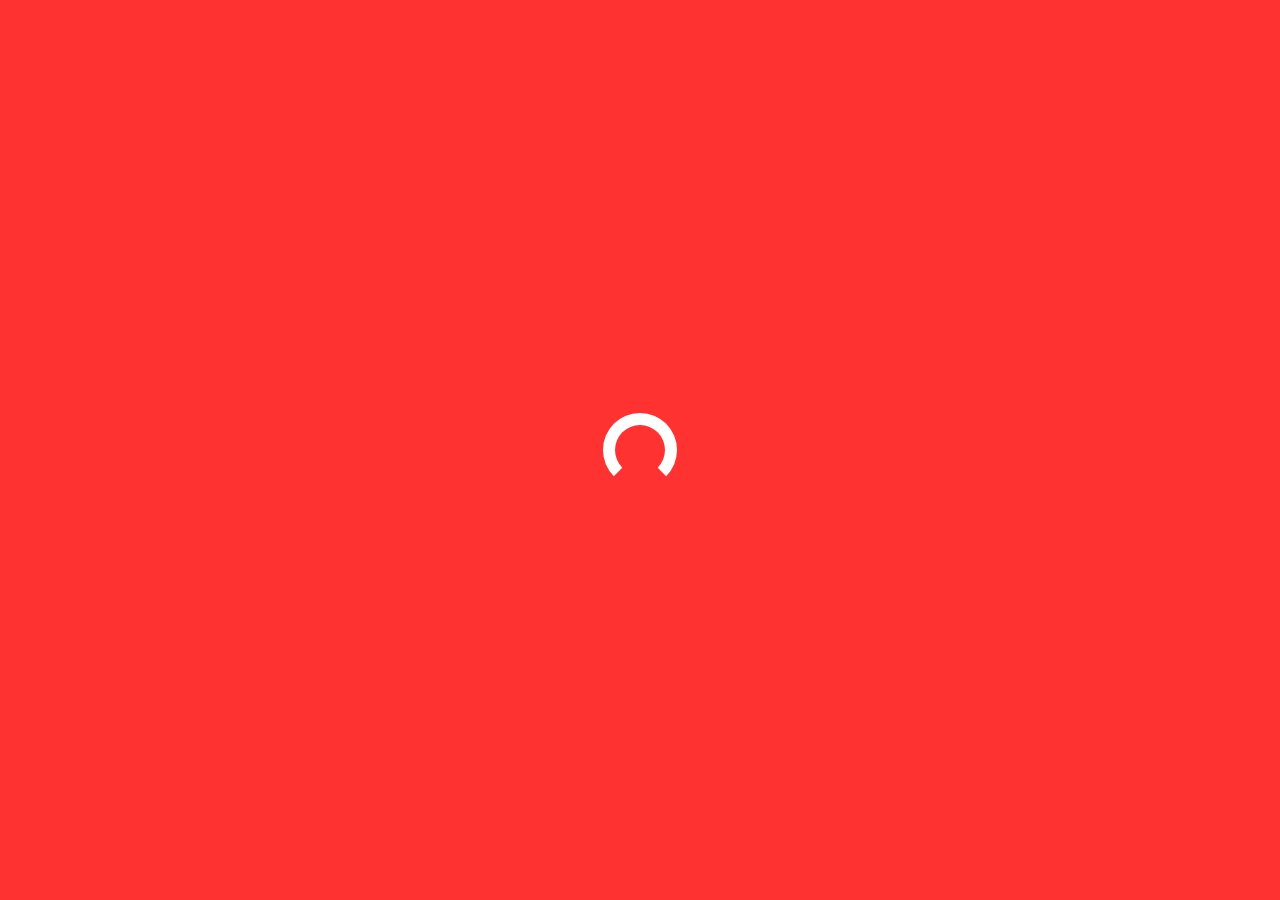
<file: Project2/index.html>
<!DOCTYPE html>
<html lang="en">
<head>
    <meta charset="UTF-8">
    <meta name="viewport" content="width=device-width, initial-scale=1.0">
    <meta http-equiv="X-UA-Compatible" content="ie=edge">
    <title>My Portfolio</title>
    <link rel="stylesheet" href="https://cdnjs.cloudflare.com/ajax/libs/animate.css/3.7.0/animate.min.css">
    <link href="https://fonts.googleapis.com/css?family=Comfortaa:700" rel="stylesheet">
    <script src="https://code.jquery.com/jquery-3.3.1.min.js" integrity="sha256-FgpCb/KJQlLNfOu91ta32o/NMZxltwRo8QtmkMRdAu8=" crossorigin="anonymous"></script>
    <link rel="stylesheet" href="https://use.fontawesome.com/releases/v5.7.1/css/all.css" integrity="sha384-fnmOCqbTlWIlj8LyTjo7mOUStjsKC4pOpQbqyi7RrhN7udi9RwhKkMHpvLbHG9Sr" crossorigin="anonymous">
    <link rel="stylesheet" href="index.css">
</head>
<body>
    <div id="loading">
        <div id="spinner"></div>
    </div>
    <div id="particles-js"></div>
    <div id="box">
        <div class="box1 onlywide animated bounceOutLeft" style="animation-delay:1.7s;"></div>
        <div class="box2 onlywide animated bounceOutLeft" style="animation-delay:1.8s;"></div>
        <div class="box2 onlywide animated bounceOutLeft" style="animation-delay:1.9s;"></div>
        <div class="box2 animated bounceOutRight" style="animation-delay:1.9s;"></div>
        <div class="box2 onlywide animated bounceOutRight" style="animation-delay:1.8s;"></div>
        <div class="box2 onlywide animated bounceOutRight" style="animation-delay:1.7s;"></div>
    </div>
    
    <!--<a id="about" onclick="showabout()" class="animated fadeIn" style="animation-delay:2.2s;">about</a>
    <a id="work" onclick="showwork()" class="animated fadeIn" style="animation-delay:2.2s;">work</a>-->

    <div id="middle" class="animated slideInDown" style="animation-delay:2.0s;">
        <h1>Cannabis terpenes Project</h1>
        <h2>In progress...</h2>
        <div id="menu">

            <a onclick="showabout()">about</a>
            <a onclick="showwork()">work</a>

        </div>
        <table>
                <tr>
                </tr>
        </table>
    </div>
    <div id="work_container" class="container">
        <div onclick="closework()"><i class="fas fa-angle-right"></i></div>
        <h1>works.</h1>
        <section>
            <h2>work title</h2>
            <p>
                Lorem ipsum dolor sit amet, consectetur adipiscing elit, sed do eiusmod tempor incididunt ut labore et dolore magna aliqua. Ut enim ad minim veniam, quis nostrud exercitation ullamco laboris nisi ut aliquip ex ea commodo consequat. Duis aute irure dolor in reprehenderit in voluptate velit esse cillum dolore eu fugiat nulla pariatur. Excepteur sint occaecat cupidatat non proident, sunt in culpa qui officia deserunt mollit anim id est laborum.
            </p>
            <div id="used">
                <div><i class="fas fa-circle"></i>&nbsp;HTML5</div>
                <div><i class="fas fa-circle"></i>&nbsp;CSS3</div>
                <div><i class="fas fa-circle"></i>&nbsp;Javascript</div>
            </div>
            <button class="btn_one">button 1</button>
            <button class="btn_two">button 2</button>
        </section>
    </div>
    <div id="about_container" class="container">
            <div onclick="closeabout()"><i class="fas fa-angle-left"></i></div>
            <h1>about.</h1>
            <section>
                <h2>about me</h2>
                <p>
                    Lorem ipsum dolor sit amet, consectetur adipiscing elit, sed do eiusmod tempor incididunt ut labore et dolore magna aliqua. Ut enim ad minim veniam, quis nostrud exercitation ullamco laboris nisi ut aliquip ex ea commodo consequat. Duis aute irure dolor in reprehenderit in voluptate velit esse cillum dolore eu fugiat nulla pariatur. Excepteur sint occaecat cupidatat non proident, sunt in culpa qui officia deserunt mollit anim id est laborum.
                </p>
                <p>
                    Lorem ipsum dolor sit amet, consectetur adipiscing elit, sed do eiusmod tempor incididunt ut labore et dolore magna aliqua. Ut enim ad minim veniam, quis nostrud exercitation ullamco laboris nisi ut aliquip ex ea commodo consequat. Duis aute irure dolor in reprehenderit in voluptate velit esse cillum dolore eu fugiat nulla pariatur. Excepteur sint occaecat cupidatat non proident, sunt in culpa qui officia deserunt mollit anim id est laborum.Lorem ipsum dolor sit amet, consectetur adipiscing elit, sed do eiusmod tempor incididunt ut labore et dolore magna aliqua. Ut enim ad minim veniam, quis nostrud exercitation ullamco laboris nisi ut aliquip ex ea commodo consequat.
                </p>
            </section>
            <section>
                <h2>skills</h2>
                <p>
                    i do eveything ;)
                </p>
            </section>
        </div>
        <div id="footer">

        </div>
    <script src="index.js" type="text/javascript"></script>
    <script src="particles.js"></script>
    <script src="app.js"></script>
</body>
</html>
</file>
<file: Project2/index.css>
@import url('https://fonts.googleapis.com/css?family=Josefin+Sans');

body {
    padding:0px;
    margin:0px;
    background:linear-gradient(0deg,rgba(0,0,0,0.5),rgba(0,0,0,0.5)),url("https://images.unsplash.com/photo-1491956175078-460aea0914ca?ixlib=rb-1.2.1&ixid=eyJhcHBfaWQiOjEyMDd9&w=1550&q=80") center center;
    background-size:cover;
    width:100vw;
    height:100vh;
    overflow:hidden;
    font-family: 'Josefin Sans', sans-serif;
}
#loading {
    width: 100vw;
    height: 100vh;
    position: fixed;
    background:rgb(255, 50, 50);
    z-index: 999;
    display: flex;
    justify-content: center;
    flex-direction: column;
    align-items: center;
}
#spinner {
    animation: rotate 0.56s infinite linear;
    width:50px;
    height:50px;
    border:12px solid #fff;
    border-bottom:12px solid rgb(255, 50, 50);
    border-radius:50%;
    margin:0;
}
@keyframes rotate {
    0% {transform: rotate(0deg);}
    100% {transform: rotate(360deg);}
}
#box {
    width:100vw;
    height:100vh;
    z-index:9;
    position:fixed;
    top:0;
}
#box div {
    width:16.66vw;
    height:100%;
    display:inline-block;
}
.box1 {
    background:rgb(255, 50, 50);
}
.box2 {
    background:rgb(255, 50, 50);
    margin-left:-5px;
}
#menu {
    width:100%;
    text-align:center;
    margin:6vh 0px;
    display:none;
}
#menu a {
    margin:0px 6%;
    font-size:19px;
    color:#fff;
    text-decoration:underline;
}
#middle {
    width:100vw;
    height:90vh;
    display:flex;
    flex-direction:column;
    justify-content:center;
    position:fixed;
    top:0;
    text-align:center;
    z-index:1;
    color:#fff;
    padding-bottom:10vh;
}
#middle h1 {
    color:rgb(255, 50, 50);
    font-size:70px;
    text-decoration:underline;
}
#about {
    width:10vw;
    height:10vw;
    text-align:center;
    font-size:25px;
    transform:rotate(-90deg);
    background:transparent;
    color:#fff;
    position:fixed;
    left:0;
    bottom:40vh;
    display:flex;
    flex-direction: column;
    justify-content:center;
    z-index:4;
    transition:0.4s ease-in-out;
    border-radius:0px 0px 100px 100px;
}
#work {
    width:10vw;
    height:10vw;
    text-align:center;
    font-size:25px;
    transform:rotate(90deg);
    background:transparent;
    color:#fff;
    position:fixed;
    right:0;
    bottom:40vh;
    display:flex;
    flex-direction: column;
    justify-content:center;
    z-index:4;
    transition:0.4s ease-in-out;
    border-radius:0px 0px 100px 100px;
}
#contact {
    width:10vw;
    height:10vw;
    text-align:center;
    font-size:25px;
    background:transparent;
    color:#fff;
    position:fixed;
    bottom:0;
    left:45vw;
    display:flex;
    flex-direction: column;
    justify-content:center;
    z-index:4;
    transition:0.4s ease-in-out;
    border-radius:100px 100px 0px 0px;
}
#about:hover {
    background:rgba(255,50,50,0.9);
    cursor:pointer;
}
#work:hover {
    background:rgba(255,50,50,0.9);
    cursor:pointer;
}
#contact:hover {
    background:rgba(255,50,50,0.9);
    cursor:pointer;
}
#middle table {
    width:30%;
    margin:6vh auto;
}
#middle table tr td {
    text-align:center;
}
.social {
    color:#fff;
    font-size:22px;
    border-radius:50%;
    transition:0.4s ease-in-out;
    margin:0px 8px;
    text-align:center;
}
.social:hover { 
    cursor: pointer;
    color:rgb(255, 50, 50);
}
.container {
    width:90vw;
    height:90vh;
    padding:5vh 5vw;
    background:rgb(255, 50, 50);
    color:#fff;
    z-index:9;
    position:fixed;
    max-height:100vh;
    overflow-y:auto;
    display:none;
}
.container div {
    font-size:25px;
    margin:20px 0px;
    transition:0.4s ease-in-out;
}
.container div:hover {
    cursor:pointer;
}
.container section {
    margin:8vh 0px;
}
#used div{
    font-size:14px !important;
    display:inline-block;
    padding:8px 10px;
    border:2px solid #fff;
    margin:0px 10px;
    border-radius:50px;
}
#used:hover {
    cursor:text;
}
#used div:hover {
    cursor:text;
}
.container h1 {
    font-size:60px;
    text-decoration:underline;
}
.container p {
    font-size:21px;
}
.btn_one {
    font-size:18px;
    font-family: 'Josefin Sans', sans-serif;
    color:#fff;
    background:transparent;
    border:3px solid #fff;
    padding:8px 40px;
    border-radius:80px;
    font-weight:bold;
    margin:2vh 10px;
    transition:0.4s ease-in-out;
}
.btn_one:hover {
    cursor:pointer;
    color:rgb(255, 50, 50);
    background:#fff;
}
.btn_two {
    font-size:18px;
    font-family: 'Josefin Sans', sans-serif;
    color:rgb(255, 50, 50);
    background:#fff;
    border:3px solid #fff;
    padding:8px 40px;
    border-radius:80px;
    font-weight:bold;
    margin:2vh 10px;
    transition:0.4s ease-in-out;
}
.btn_two:hover {
    cursor:pointer;
    padding:8px 60px;
}
.container form input {
    width:46%;
    margin:20px 1%;
    background:transparent;
    border:0px;
    border-bottom:3px solid rgba(255,255,255,0.5);
    padding:8px 10px;
    font-family: 'Poppins', sans-serif;
    font-size:18px;
    transition:0.4s ease-in-out;
    color:#fff;
    font-weight:bold;
}
.container form textarea {
    width:96%;
    margin:20px 1%;
    padding:8px 10px;
    border:0px;
    border-bottom:3px solid rgba(255,255,255,0.5);
    padding:8px 10px;
    font-family: 'Poppins', sans-serif;
    font-size:18px;
    background:transparent;
    resize:none;
    transition:0.4s ease-in-out;
    color:#fff;
    font-weight:bold;
}
.container form input:focus {
    outline:none;
    border-bottom:3px solid rgba(255, 255, 255,1);
}
.container form textarea:focus {
    outline:none;
    border-bottom:3px solid rgba(255, 255, 255,1);
}
::placeholder {
    color:#fff;
}
#footer {
    color:#fff;
    width:92vw;
    padding:5vh 4vw;
    text-align:right;
    position:fixed;
    z-index:1;
    bottom:0;
    font-size:16px;
    font-weight:bold;
}
#footer a {
    color:rgb(255, 50, 50) ;
}
#particles-js {
    position:fixed;
    width:100vw;
    height:100vh;
}
::-webkit-scrollbar {
    width:5px;
    height:5px;
}
::-webkit-scrollbar-track {
    background: #fff; 
}
::-webkit-scrollbar-thumb {
    background: rgb(255, 50, 50); 
}
::-webkit-scrollbar-thumb:hover {
    background: rgba(255, 50, 50,0.8); 
}
::selection {
	color: #fff;
	background: rgb(255, 50, 50);
}

@media (max-width: 800px){ 
    #about {
        display:none;
    }
    #contact {
        display:none;
    }
    #work {
        display:none;
    }
    #footer {
        text-align:center;
    }
    #middle {
        width:90vw;
        padding:0px 5vw;
    }
    #middle table {
        width:80%;
    }
    .container form input {
        width:90%;
    }
    .container form textarea {
        width:90%;
    }
    #menu {
        display:inline-block;
    }
    #onlywide {
        display:none !important;
    }
    .box2 {
        margin-left:0px !important;
    }
    #box div {
        width:100%;
    }
}
</file>
